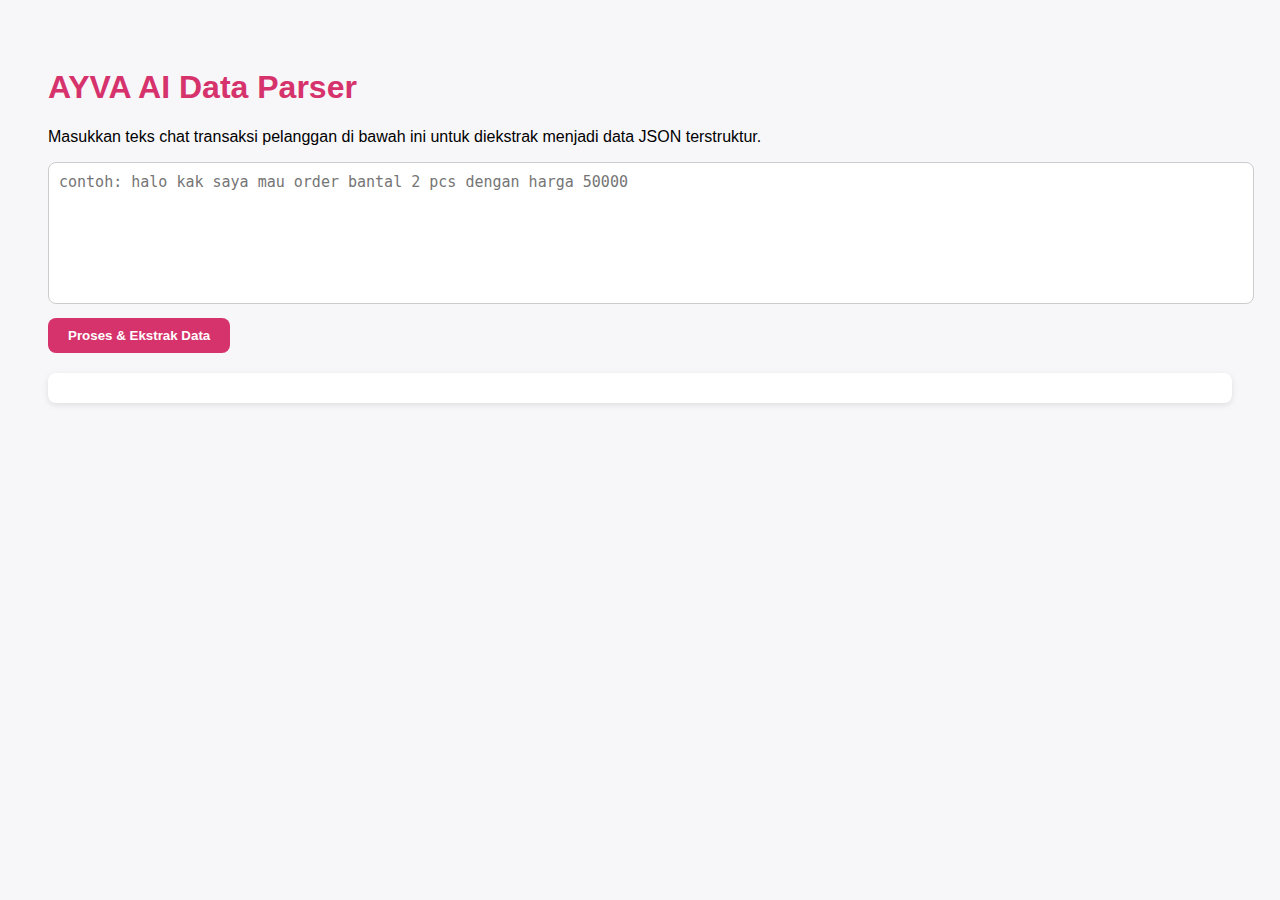
<file: app/templates/index.html>
<!DOCTYPE html>
<html lang="id">
<head>
  <meta charset="UTF-8">
  <title>AYVA AI Data Parser</title>
  <style>
    body {
      font-family: "Poppins", sans-serif;
      background: #f7f7fa;
      padding: 40px;
    }
    h1 {
      color: #d6336c;
    }
    textarea {
      width: 100%;
      height: 120px;
      padding: 10px;
      font-size: 15px;
      border-radius: 8px;
      border: 1px solid #ccc;
      resize: none;
    }
    button {
      background-color: #d6336c;
      color: white;
      border: none;
      padding: 10px 20px;
      border-radius: 8px;
      cursor: pointer;
      font-weight: bold;
      margin-top: 10px;
    }
    button:hover {
      background-color: #b12b59;
    }
    .result {
      background: white;
      border-radius: 8px;
      padding: 15px;
      margin-top: 20px;
      box-shadow: 0 2px 6px rgba(0,0,0,0.1);
    }
    pre {
      white-space: pre-wrap;
      word-wrap: break-word;
    }
  </style>
</head>
<body>
  <h1>AYVA AI Data Parser</h1>
  <p>Masukkan teks chat transaksi pelanggan di bawah ini untuk diekstrak menjadi data JSON terstruktur.</p>

  <textarea id="chat_input" placeholder="contoh: halo kak saya mau order bantal 2 pcs dengan harga 50000"></textarea>
  <br>
  <button id="processBtn">Proses & Ekstrak Data</button>

  <div class="result" id="result"></div>

  <script>
    document.getElementById("processBtn").addEventListener("click", async () => {
      const chat_input = document.getElementById("chat_input").value.trim();
      const resultDiv = document.getElementById("result");

      if (!chat_input) {
        resultDiv.innerHTML = "<p style='color:red;'>⚠️ Harap isi teks terlebih dahulu!</p>";
        return;
      }

      resultDiv.innerHTML = "<p>⏳ Sedang memproses...</p>";

      try {
        const res = await fetch("/parse", {
          method: "POST",
          headers: {
            "Content-Type": "application/json"
          },
          body: JSON.stringify({ chat_input })
        });

        const data = await res.text();
        try {
          const parsed = JSON.parse(data);
          if (parsed.error) {
            resultDiv.innerHTML = `<p style='color:red;'>${parsed.error}</p>`;
          } else {
            resultDiv.innerHTML = `<pre>${JSON.stringify(parsed, null, 2)}</pre>`;
          }
        } catch {
          // Kalau HTML hasil render_template
          resultDiv.innerHTML = data;
        }
      } catch (err) {
        resultDiv.innerHTML = `<p style='color:red;'>❌ Gagal menghubungi server: ${err}</p>`;
      }
    });
  </script>
</body>
</html>
</file>
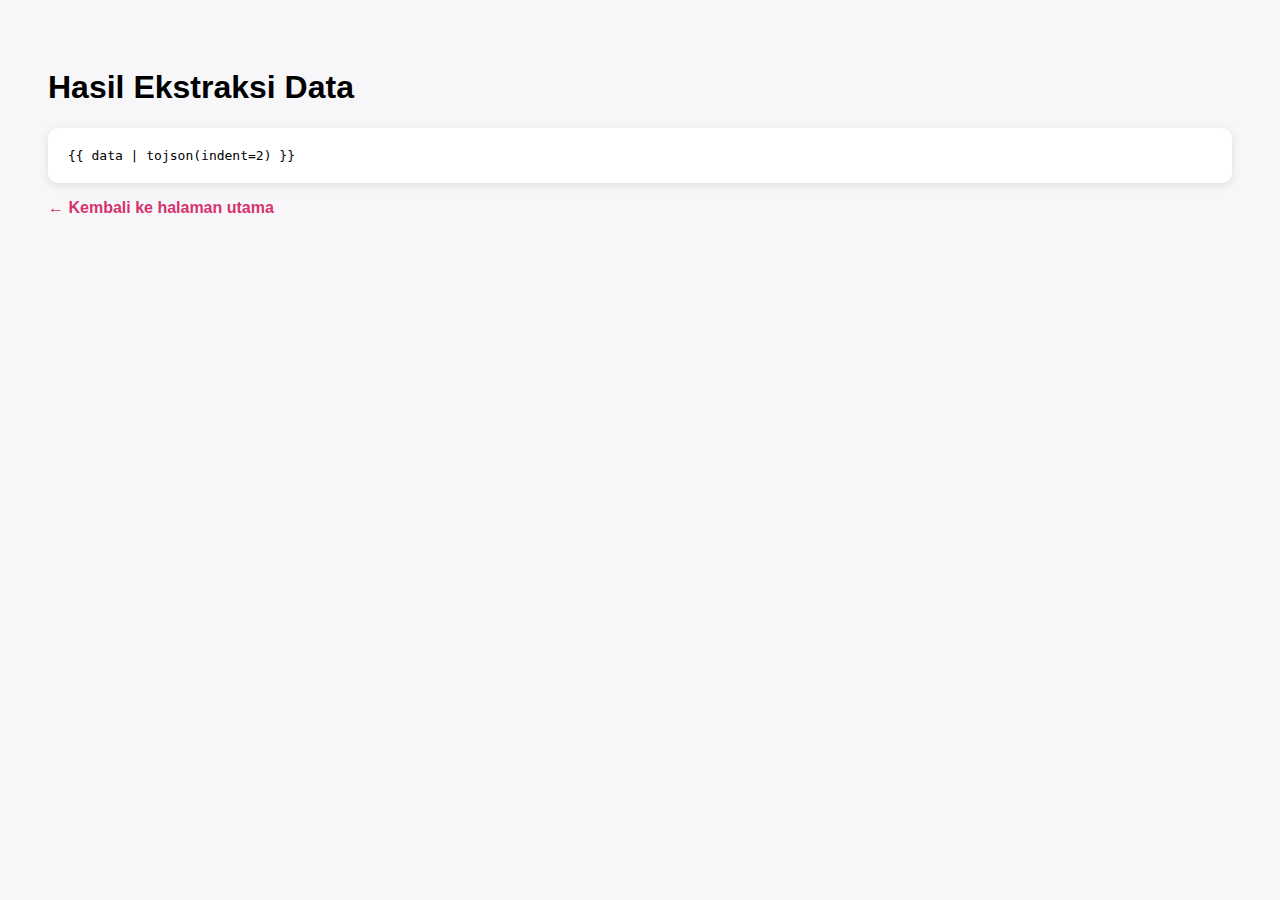
<file: app/templates/results.html>
<!DOCTYPE html>
<html lang="id">
<head>
  <meta charset="UTF-8">
  <title>Hasil Parsing - AYVA</title>
  <style>
    body {
      font-family: "Poppins", sans-serif;
      background: #f7f7fa;
      padding: 40px;
    }
    pre {
      background: white;
      padding: 20px;
      border-radius: 10px;
      box-shadow: 0 2px 8px rgba(0,0,0,0.1);
      white-space: pre-wrap;
      word-wrap: break-word;
    }
    a {
      color: #d6336c;
      text-decoration: none;
      font-weight: bold;
    }
  </style>
</head>
<body>
  <h1>Hasil Ekstraksi Data</h1>
  <pre>{{ data | tojson(indent=2) }}</pre>
  <p><a href="/">← Kembali ke halaman utama</a></p>
</body>
</html>
</file>
